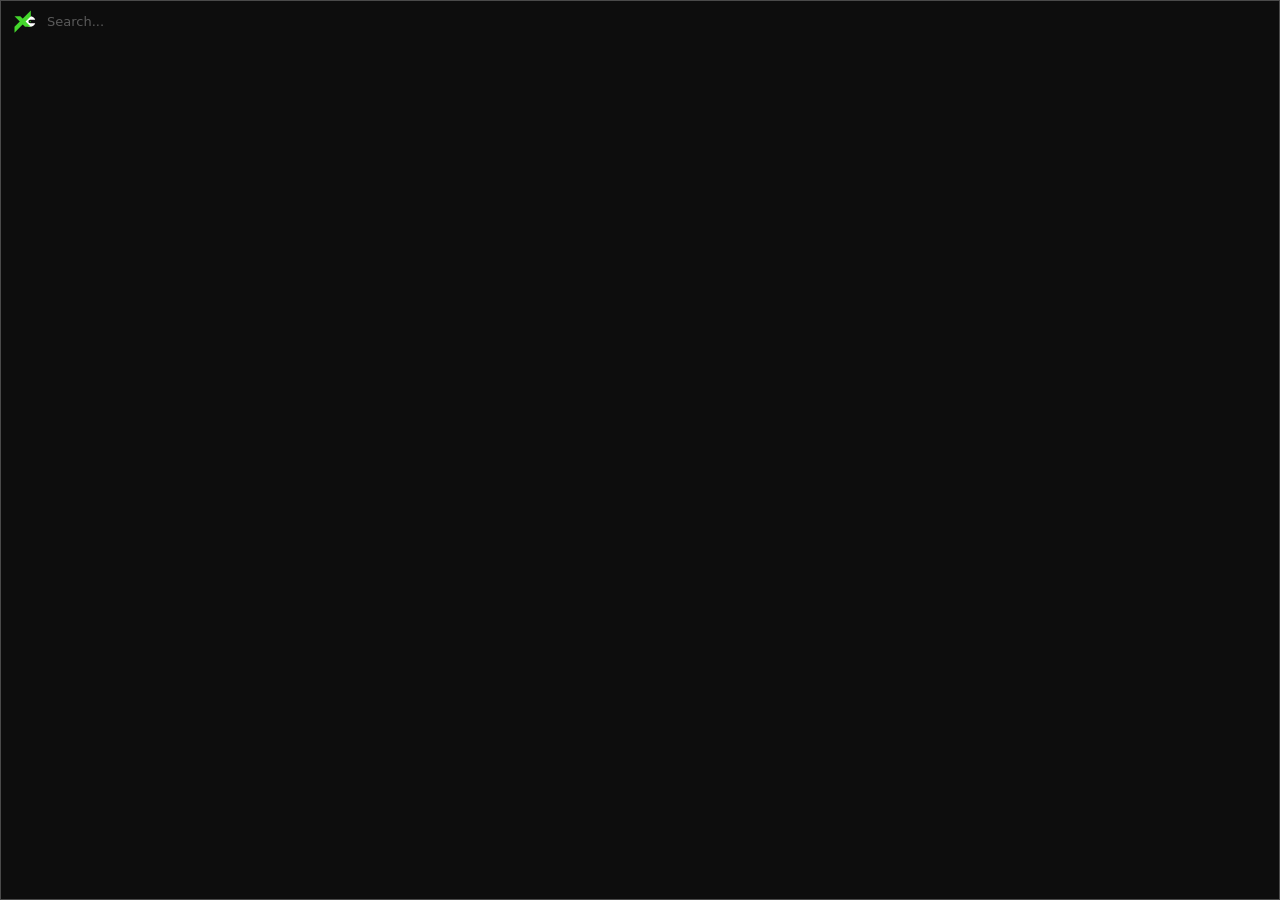
<file: com.fxsearch.premiere.free.cep/client/index.html>
<!doctype html>
<html lang="en">
  <head>
    <meta charset="UTF-8" />
    <meta name="viewport" content="width=device-width, initial-scale=1.0" />
    <title>Quicky Antra</title>
    <script src="./index.js"></script>
    <link rel="stylesheet" href="./style.css">
  </head>
  <body>
    <div id="root"></div>
  </body>
</html>
</file>
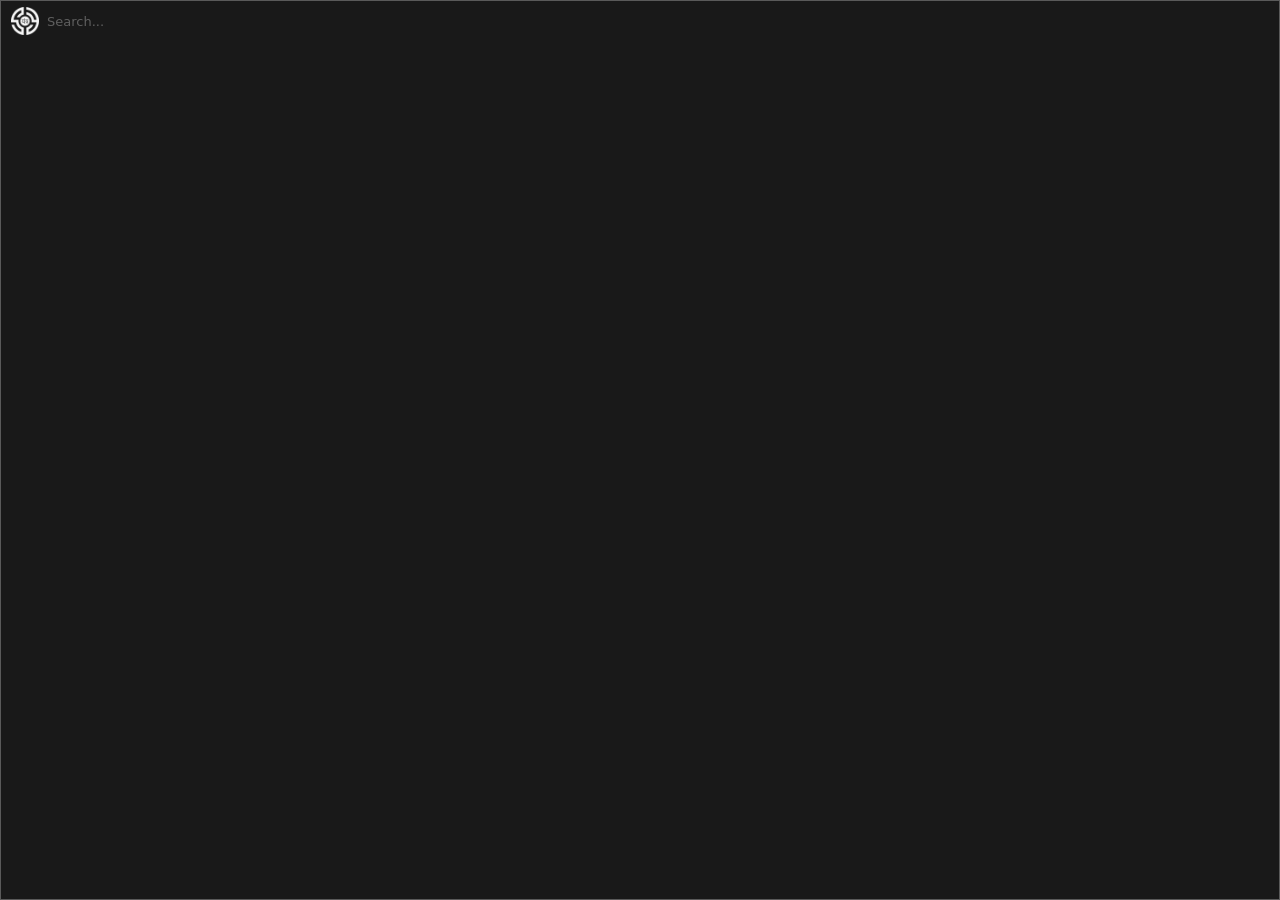
<file: QuickYantra/client/index.html>
<!doctype html>
<html lang="en">
  <head>
    <meta charset="UTF-8" />
    <meta name="viewport" content="width=device-width, initial-scale=1.0" />
    <title>Quick Yantra</title>
    <script src="./index.js"></script>
    <link rel="stylesheet" href="./style.css">
  </head>
  <body>
    <div id="root"></div>
  </body>
</html>
</file>
<file: com.fxsearch.premiere.free.cep/client/style.css>
:root{--bg: #0d0d0d;--bg2: #1a1a1a;--bg-sel: #2a4a5e;--bg-hover: #151515;--border: #4a4a4a;--text: #e0e0e0;--text2: #8a8a8a;--text3: #5a5a5a;--blue: #00d4aa;--green: #a8e6cf;--red: #ff5f57;--font: "Roboto", system-ui, -apple-system, "Segoe UI", sans-serif}*{box-sizing:border-box;margin:0;padding:0}html,body,#root{width:100%;height:100%;overflow:hidden}body{background:var(--bg);color:var(--text);font:13px/1.35 var(--font)}#root{transition:opacity 80ms ease-out}body.resizing #root{opacity:0;transition:none}.app{display:flex;flex-direction:column;height:100%;border:1px solid var(--border);background:var(--bg)}.search-wrap{display:flex;align-items:center;flex-shrink:0;background:var(--bg)}.search-box{display:flex;align-items:center;flex:1;height:40px;padding:0 10px;gap:8px;background:transparent;border:none}.search-icon{display:flex;align-items:center;justify-content:center;color:#c9c9c9;flex-shrink:0}.search-input{flex:1;background:transparent!important;color:var(--text);border:none!important;outline:none!important;box-shadow:none!important;font:13px var(--font);padding:0!important;margin:0;height:100%;caret-color:#c9c9c9;min-width:0;-webkit-appearance:none;-moz-appearance:none;appearance:none}.search-input::placeholder{color:var(--text3)}.search-clear{background:none;border:none;color:var(--text3);cursor:pointer;font-size:9px;width:14px;height:14px;line-height:14px;text-align:center;flex-shrink:0;padding:0}.search-clear:hover{color:var(--text)}.gear-btn{display:flex;align-items:center;justify-content:center;background:none;border:none;color:var(--text3);cursor:pointer;padding:0;flex-shrink:0}.gear-btn:hover{color:var(--text)}.settings{display:flex;flex-direction:column;gap:4px;padding:8px 10px;border-top:1px solid #2e2e2e;flex-shrink:0}.settings-row{display:flex;align-items:center;gap:8px}.settings-label{font-size:11px;color:var(--text2);flex-shrink:0}.hotkey-box{flex:1;display:flex;align-items:center;height:22px;padding:0 8px;background:#222;border:1px solid #383838;font-size:11px;font-family:inherit;color:var(--text);cursor:pointer;min-width:0;outline:none;-webkit-user-select:none;user-select:none}.hotkey-step{flex-shrink:0;width:18px;height:22px;background:#222;border:1px solid #383838;color:var(--text);font-size:12px;line-height:1;cursor:pointer;padding:0}.hotkey-step:hover{background:#2c2c2c}.hotkey-box.capturing{border-color:var(--blue);color:var(--text2)}.hotkey-clear{background:none;border:none;color:var(--text3);cursor:pointer;font-size:9px;padding:0 2px}.hotkey-clear:hover{color:var(--text)}.settings-hint{font-size:9.5px;color:var(--text3);line-height:1.3}.settings-hint.warn{color:var(--red)}.hotkey-conflict{display:flex;flex-direction:column;gap:6px;padding:6px 8px;background:#241c1c;border:1px solid #4a2f2f;border-radius:3px}.hotkey-conflict-msg{font-size:10.5px;color:var(--text);line-height:1.35}.hotkey-conflict-msg b{color:var(--red)}.hotkey-conflict-actions{display:flex;gap:6px}.hk-btn{flex:1;height:22px;background:var(--bg2);border:1px solid #383838;color:var(--text);font-size:10.5px;font-family:inherit;cursor:pointer;border-radius:3px}.hk-btn:hover{background:var(--bg-hover)}.hk-btn.primary{background:var(--bg-sel);border-color:var(--blue)}.hk-btn.primary:hover{background:#3a5582}.hotkey-suggest{display:flex;flex-direction:column;gap:3px;margin-top:2px}.hotkey-suggest-title{font-size:9.5px;color:var(--text3);margin-bottom:1px}.hotkey-suggest-item{display:flex;align-items:center;justify-content:space-between;height:22px;padding:0 8px;background:var(--bg2);border:1px solid #383838;color:var(--text);font-size:10.5px;font-family:inherit;cursor:pointer;border-radius:3px}.hotkey-suggest-item:hover{background:var(--bg-hover);border-color:var(--blue)}.hotkey-suggest-item.busy{color:var(--text3);cursor:not-allowed;opacity:.6}.hotkey-suggest-tag{font-size:8.5px;color:var(--text3);text-transform:uppercase;letter-spacing:.3px}.hotkey-suggest-item.busy .hotkey-suggest-tag{color:var(--red)}.settings-brand{display:flex;align-items:center;gap:6px;margin-top:6px;padding-top:6px;border-top:1px solid #2e2e2e}.settings-brand svg{flex-shrink:0}.settings-brand-text{font-size:10px;color:var(--text2);letter-spacing:.2px}.effect-list{flex:1;overflow-y:auto;list-style:none;border-top:1px solid #2e2e2e}.effect-list::-webkit-scrollbar{width:4px}.effect-list::-webkit-scrollbar-track{background:transparent}.effect-list::-webkit-scrollbar-thumb{background:#3a3a3a;border-radius:2px}.effect-item{display:flex;align-items:center;padding:0 10px;cursor:pointer;-webkit-user-select:none;user-select:none;gap:8px;height:24px}.effect-item:hover{background:var(--bg-hover)}.effect-item.selected{background:var(--bg-sel)}.effect-name{flex:1;font-size:12px;color:var(--text);white-space:nowrap;overflow:hidden;text-overflow:ellipsis}.effect-item.selected .effect-name{color:#fff}.effect-cat{font-size:10px;color:var(--text3);white-space:nowrap;flex-shrink:0}.effect-item.selected .effect-cat{color:#ffffff73}.effect-cat.keycombo{font-family:ui-monospace,Menlo,Consolas,monospace;color:var(--blue);font-size:9.5px}.effect-item.selected .effect-cat.keycombo{color:#cfe0ff}.transition-actions{display:flex;align-items:center;gap:5px;flex-shrink:0;margin-left:6px}.transition-sep{color:var(--text3);font-size:10px;opacity:.4;-webkit-user-select:none;user-select:none}.btn-add{background:none;border:none;color:var(--text3);font-size:10px;padding:0;cursor:pointer}.btn-add:hover{color:var(--blue);font-style:italic}.effect-item.selected .btn-add{color:#ffffff73}.effect-item.selected .btn-add:hover{color:#fff;font-style:italic}.group-header{display:flex;align-items:center;height:18px;padding:0 10px;background:var(--bg2);color:var(--text2);font-size:9px;font-weight:600;letter-spacing:.08em;text-transform:uppercase;-webkit-user-select:none;user-select:none;cursor:default}.empty-state{display:flex;align-items:center;padding:0 12px;height:20px;flex-shrink:0;color:var(--text2);font-size:11px;border-top:1px solid #2e2e2e}.status-bar{padding:0 12px;height:18px;flex-shrink:0;margin-top:auto;border-top:1px solid #2e2e2e;background:var(--bg);font-size:10px;display:flex;align-items:center}.st-ok{color:var(--green)}.st-err{color:var(--red)}.st-load,.st-hint{color:var(--text2)}.st-count{color:var(--text3)}.rename-bar{display:flex;align-items:center;gap:6px;height:28px;flex-shrink:0;padding:0 12px;border-top:1px solid #2e2e2e;background:var(--bg)}.rename-label{color:var(--text2);font-size:11px}.rename-pill{background:var(--bg2);border:1px solid #383838;color:var(--text2);font-size:11px;padding:2px 9px;border-radius:3px;cursor:pointer}.rename-pill:hover{color:var(--text)}.rename-pill.active{border-color:var(--blue);color:var(--text);background:var(--bg-sel)}.rename-tab{margin-left:auto;color:var(--text3);font-size:9px;border:1px solid #383838;border-radius:3px;padding:1px 5px}.anchor-grid{display:grid;grid-template-columns:repeat(3,1fr);grid-template-rows:repeat(3,1fr);gap:4px;padding:8px 12px;height:146px;flex-shrink:0;box-sizing:border-box;border-top:1px solid #2e2e2e;background:var(--bg)}.anchor-cell{display:flex;align-items:center;justify-content:center;background:var(--bg2);border:1px solid #383838;border-radius:3px;cursor:pointer;padding:0}.anchor-cell:hover,.anchor-cell.focus{border-color:var(--blue);background:var(--bg-sel)}.anchor-dot{width:7px;height:7px;border-radius:50%;background:var(--text3)}.anchor-cell:hover .anchor-dot,.anchor-cell.focus .anchor-dot{background:var(--text)}.kf-buttons{display:flex;gap:5px;height:34px;flex-shrink:0;padding:4px 12px;box-sizing:border-box;border-top:1px solid #2e2e2e;background:var(--bg)}.kf-btn{flex:1;background:var(--bg2);border:1px solid #383838;color:var(--text2);font-size:11px;border-radius:3px;cursor:pointer}.kf-btn:hover{border-color:var(--blue);color:var(--text);background:var(--bg-sel)}
</file>
<file: QuickYantra/client/style.css>
:root{--bg: #191919;--bg2: #222222;--bg-sel: #32486a;--bg-hover: #242424;--border: #5a5a5a;--text: #d8d8d8;--text2: #8d8d8d;--text3: #5f5f5f;--blue: #5a9fff;--green: #5ec96a;--red: #f06060;--font: system-ui, -apple-system, "Segoe UI", sans-serif}*{box-sizing:border-box;margin:0;padding:0}html,body,#root{width:100%;height:100%;overflow:hidden}body{background:var(--bg);color:var(--text);font:13px/1.35 var(--font)}#root{transition:opacity 80ms ease-out}body.resizing #root{opacity:0;transition:none}.app{display:flex;flex-direction:column;height:100%;border:1px solid var(--border);background:var(--bg)}.search-wrap{display:flex;align-items:center;flex-shrink:0;background:var(--bg)}.search-box{display:flex;align-items:center;flex:1;height:40px;padding:0 10px;gap:8px;background:transparent;border:none}.search-icon{display:flex;align-items:center;justify-content:center;color:#c9c9c9;flex-shrink:0}.search-input{flex:1;background:transparent!important;color:var(--text);border:none!important;outline:none!important;box-shadow:none!important;font:13px var(--font);padding:0!important;margin:0;height:100%;caret-color:#c9c9c9;min-width:0;-webkit-appearance:none;-moz-appearance:none;appearance:none}.search-input::placeholder{color:var(--text3)}.search-clear{background:none;border:none;color:var(--text3);cursor:pointer;font-size:9px;width:14px;height:14px;line-height:14px;text-align:center;flex-shrink:0;padding:0}.search-clear:hover{color:var(--text)}.gear-btn{display:flex;align-items:center;justify-content:center;background:none;border:none;color:var(--text3);cursor:pointer;padding:0;flex-shrink:0}.gear-btn:hover{color:var(--text)}.settings{display:flex;flex-direction:column;gap:4px;padding:8px 10px;border-top:1px solid #2e2e2e;flex-shrink:0}.settings-row{display:flex;align-items:center;gap:8px}.settings-label{font-size:11px;color:var(--text2);flex-shrink:0}.hotkey-box{flex:1;display:flex;align-items:center;height:22px;padding:0 8px;background:#222;border:1px solid #383838;font-size:11px;font-family:inherit;color:var(--text);cursor:pointer;min-width:0;outline:none;-webkit-user-select:none;user-select:none}.hotkey-step{flex-shrink:0;width:18px;height:22px;background:#222;border:1px solid #383838;color:var(--text);font-size:12px;line-height:1;cursor:pointer;padding:0}.hotkey-step:hover{background:#2c2c2c}.hotkey-box.capturing{border-color:var(--blue);color:var(--text2)}.hotkey-clear{background:none;border:none;color:var(--text3);cursor:pointer;font-size:9px;padding:0 2px}.hotkey-clear:hover{color:var(--text)}.settings-hint{font-size:9.5px;color:var(--text3);line-height:1.3}.settings-hint.warn{color:var(--red)}.hotkey-conflict{display:flex;flex-direction:column;gap:6px;padding:6px 8px;background:#241c1c;border:1px solid #4a2f2f;border-radius:3px}.hotkey-conflict-msg{font-size:10.5px;color:var(--text);line-height:1.35}.hotkey-conflict-msg b{color:var(--red)}.hotkey-conflict-actions{display:flex;gap:6px}.hk-btn{flex:1;height:22px;background:var(--bg2);border:1px solid #383838;color:var(--text);font-size:10.5px;font-family:inherit;cursor:pointer;border-radius:3px}.hk-btn:hover{background:var(--bg-hover)}.hk-btn.primary{background:var(--bg-sel);border-color:var(--blue)}.hk-btn.primary:hover{background:#3a5582}.hotkey-suggest{display:flex;flex-direction:column;gap:3px;margin-top:2px}.hotkey-suggest-title{font-size:9.5px;color:var(--text3);margin-bottom:1px}.hotkey-suggest-item{display:flex;align-items:center;justify-content:space-between;height:22px;padding:0 8px;background:var(--bg2);border:1px solid #383838;color:var(--text);font-size:10.5px;font-family:inherit;cursor:pointer;border-radius:3px}.hotkey-suggest-item:hover{background:var(--bg-hover);border-color:var(--blue)}.hotkey-suggest-item.busy{color:var(--text3);cursor:not-allowed;opacity:.6}.hotkey-suggest-tag{font-size:8.5px;color:var(--text3);text-transform:uppercase;letter-spacing:.3px}.hotkey-suggest-item.busy .hotkey-suggest-tag{color:var(--red)}.settings-brand{display:flex;align-items:center;gap:6px;margin-top:6px;padding-top:6px;border-top:1px solid #2e2e2e}.settings-brand svg{flex-shrink:0}.settings-brand-text{font-size:10px;color:var(--text2);letter-spacing:.2px}.effect-list{flex:1;overflow-y:auto;list-style:none;border-top:1px solid #2e2e2e}.effect-list::-webkit-scrollbar{width:4px}.effect-list::-webkit-scrollbar-track{background:transparent}.effect-list::-webkit-scrollbar-thumb{background:#3a3a3a;border-radius:2px}.effect-item{display:flex;align-items:center;padding:0 10px;cursor:pointer;-webkit-user-select:none;user-select:none;gap:8px;height:24px}.effect-item:hover{background:var(--bg-hover)}.effect-item.selected{background:var(--bg-sel)}.effect-name{flex:1;font-size:12px;color:var(--text);white-space:nowrap;overflow:hidden;text-overflow:ellipsis}.effect-item.selected .effect-name{color:#fff}.effect-cat{font-size:10px;color:var(--text3);white-space:nowrap;flex-shrink:0}.effect-item.selected .effect-cat{color:#ffffff73}.effect-cat.keycombo{font-family:ui-monospace,Menlo,Consolas,monospace;color:var(--blue);font-size:9.5px}.effect-item.selected .effect-cat.keycombo{color:#cfe0ff}.transition-actions{display:flex;align-items:center;gap:5px;flex-shrink:0;margin-left:6px}.transition-sep{color:var(--text3);font-size:10px;opacity:.4;-webkit-user-select:none;user-select:none}.btn-add{background:none;border:none;color:var(--text3);font-size:10px;padding:0;cursor:pointer}.btn-add:hover{color:var(--blue);font-style:italic}.effect-item.selected .btn-add{color:#ffffff73}.effect-item.selected .btn-add:hover{color:#fff;font-style:italic}.group-header{display:flex;align-items:center;height:18px;padding:0 10px;background:var(--bg2);color:var(--text2);font-size:9px;font-weight:600;letter-spacing:.08em;text-transform:uppercase;-webkit-user-select:none;user-select:none;cursor:default}.empty-state{display:flex;align-items:center;padding:0 12px;height:20px;flex-shrink:0;color:var(--text2);font-size:11px;border-top:1px solid #2e2e2e}.status-bar{padding:0 12px;height:18px;flex-shrink:0;margin-top:auto;border-top:1px solid #2e2e2e;background:var(--bg);font-size:10px;display:flex;align-items:center}.st-ok{color:var(--green)}.st-err{color:var(--red)}.st-load,.st-hint{color:var(--text2)}.st-count{color:var(--text3)}.rename-bar{display:flex;align-items:center;gap:6px;height:28px;flex-shrink:0;padding:0 12px;border-top:1px solid #2e2e2e;background:var(--bg)}.rename-label{color:var(--text2);font-size:11px}.rename-pill{background:var(--bg2);border:1px solid #383838;color:var(--text2);font-size:11px;padding:2px 9px;border-radius:3px;cursor:pointer}.rename-pill:hover{color:var(--text)}.rename-pill.active{border-color:var(--blue);color:var(--text);background:var(--bg-sel)}.rename-tab{margin-left:auto;color:var(--text3);font-size:9px;border:1px solid #383838;border-radius:3px;padding:1px 5px}.anchor-grid{display:grid;grid-template-columns:repeat(3,1fr);grid-template-rows:repeat(3,1fr);gap:4px;padding:8px 12px;height:146px;flex-shrink:0;box-sizing:border-box;border-top:1px solid #2e2e2e;background:var(--bg)}.anchor-cell{display:flex;align-items:center;justify-content:center;background:var(--bg2);border:1px solid #383838;border-radius:3px;cursor:pointer;padding:0}.anchor-cell:hover,.anchor-cell.focus{border-color:var(--blue);background:var(--bg-sel)}.anchor-dot{width:7px;height:7px;border-radius:50%;background:var(--text3)}.anchor-cell:hover .anchor-dot,.anchor-cell.focus .anchor-dot{background:var(--text)}.kf-buttons{display:flex;gap:5px;height:34px;flex-shrink:0;padding:4px 12px;box-sizing:border-box;border-top:1px solid #2e2e2e;background:var(--bg)}.kf-btn{flex:1;background:var(--bg2);border:1px solid #383838;color:var(--text2);font-size:11px;border-radius:3px;cursor:pointer}.kf-btn:hover{border-color:var(--blue);color:var(--text);background:var(--bg-sel)}
.search-logo{display:block;width:28px;height:28px;object-fit:contain;flex-shrink:0;filter:brightness(0) invert(1);opacity:.96;object-position:center}
.settings-brand-logo{display:block;width:116px;height:34px;object-fit:contain;object-position:left center;filter:brightness(0) invert(1);opacity:.9}
</file>
